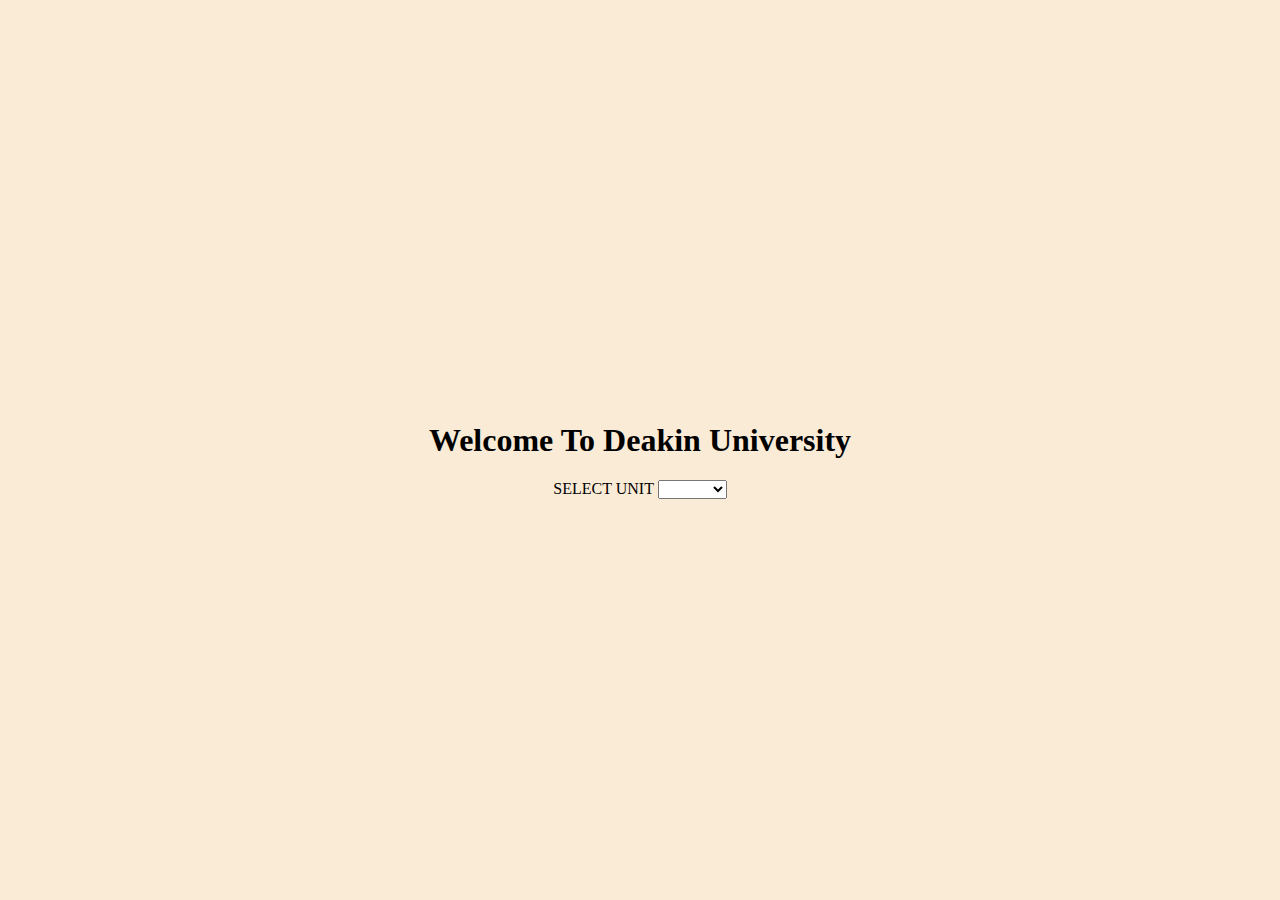
<file: index.html>
<!DOCTYPE html>
<html lang="en">
<head>
    <meta charset="UTF-8">
    <meta http-equiv="X-UA-Compatible" content="IE=edge">
    <meta name="viewport" content="width=device-width, initial-scale=1.0">
    <title>Document</title>
    
    <link rel="stylesheet" href="style.css">
</head>
<body>
    <div class="container">
        <div class="row">
                <h1 id="heading">Welcome To Deakin University</h1>  
        </div>
        <DIV class="row1"> SELECT UNIT
            <select id="myselect">
                <option value=""></option>
                <option value="SIT-718">SIT-718</option>
                <option value="SIT-719">SIT-719</option>
                <option value="SIT-725">SIT-725</option>
                <option value="SIT-726">SIT-726</option>
            </select>
                
        </DIV>
        
        <div class="btn">   
        <button id="hiddendiv">CLICK FOR ONLINE SCHEDULE</button>
        <button id="hiddendiv2">CLICK FOR ON-CAMPUS SCHEDULE</button>
        </div> 
    </div>
    <script src="script.js"></script>
</body>
</html>
</file>
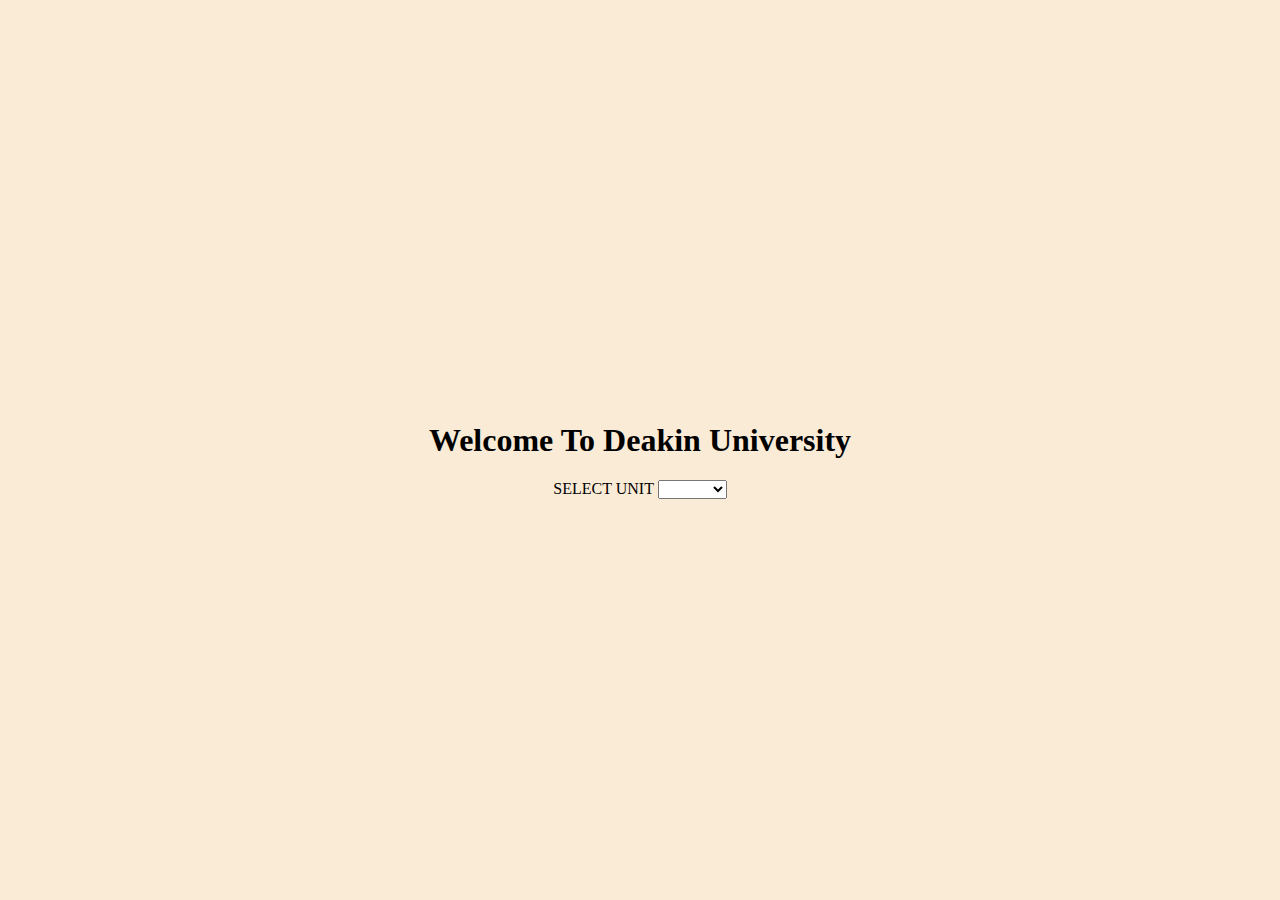
<file: inde3x.html>
<!DOCTYPE html>
<html lang="en">
<head>
    <meta charset="UTF-8">
    <meta http-equiv="X-UA-Compatible" content="IE=edge">
    <meta name="viewport" content="width=device-width, initial-scale=1.0">
    <title>Document</title>
    
    <link rel="stylesheet" href="style.css">
</head>
<body>
    <div class="container">
        <div class="row">
                <h1 id="heading">Welcome To Deakin University</h1>  
        </div>
        <DIV class="row1"> SELECT UNIT
            <select id="myselect">
                <option value=""></option>
                <option value="SIT-718">SIT-718</option>
                <option value="SIT-719">SIT-719</option>
                <option value="SIT-725">SIT-725</option>
                <option value="SIT-726">SIT-726</option>
            </select>
                
        </DIV>
        
        <div class="btn">   
        <button id="hiddendiv">CLICK FOR ONLINE SCHEDULE</button>
        <button id="hiddendiv2">CLICK FOR ON-CAMPUS SCHEDULE</button>
        </div>  
          <!-- <div class="schedule">
            <div class="S718C">Tuesday -> 9am - 11am</div>
            <div class="S718O">Wednesday -> 9am - 11am</div>
            <div class="S719C">Tuesday -> 1pm - 3pm</div>
            <div class="S719O">Wednesday -> 1pm - 3pm</div>
            <div class="S725C">Tuesday -> 4pm - 6pm</div>
            <div class="S725O">Wednesday -> 4pm - 6pm</div>
            <div class="S726C">Thursday -> 5pm - 8pm</div>
            <div class="S726O">No Online class for SIT-726</div>
            <div></div>
          </div>  -->

    </div>
    <script src="script.js"></script>
</body>
</html>
</file>
<file: style.css>
body{
    margin: 0;
    padding: 0;
    display: flex;
    justify-content: center;
    align-items: center;
    height: 100vh; 
   background-color: antiquewhite;
    /* opacity: 0.1; */
}
.container{
   text-align: center;
   opacity: 1;
   align-items: center;
   /* border: solid black 2px; */
}
.btn{
    /* border: solid 2px red; */
    display: flex;
    align-items: center;
    justify-content: center;
}
button{
    color: aliceblue;
    background-color: blue;
    border: none;
    /* border-radius: 5px; */
}
.row{
    text-align: center;
    
}
#hiddendiv{
    display: none;
    margin-top: 20px;
    /* border: solid 2px black; */
    margin-right: 5px;
}
#hiddendiv2{
    display: none;
    margin-top: 20px;
    margin-left: 5px;
}
.modetype{
    display: inline-block;
}
.S718C{
    display: none;
}
.S718O{
    display: none;
}
.S719C{
    display: none;
}
.S719O{
    display: none;
}
.S725C{
    display: none;
}
.S725O{
    display: none;
}
.S726C{
    display: none;
}
.S726O{
    display: none;
}
</file>
